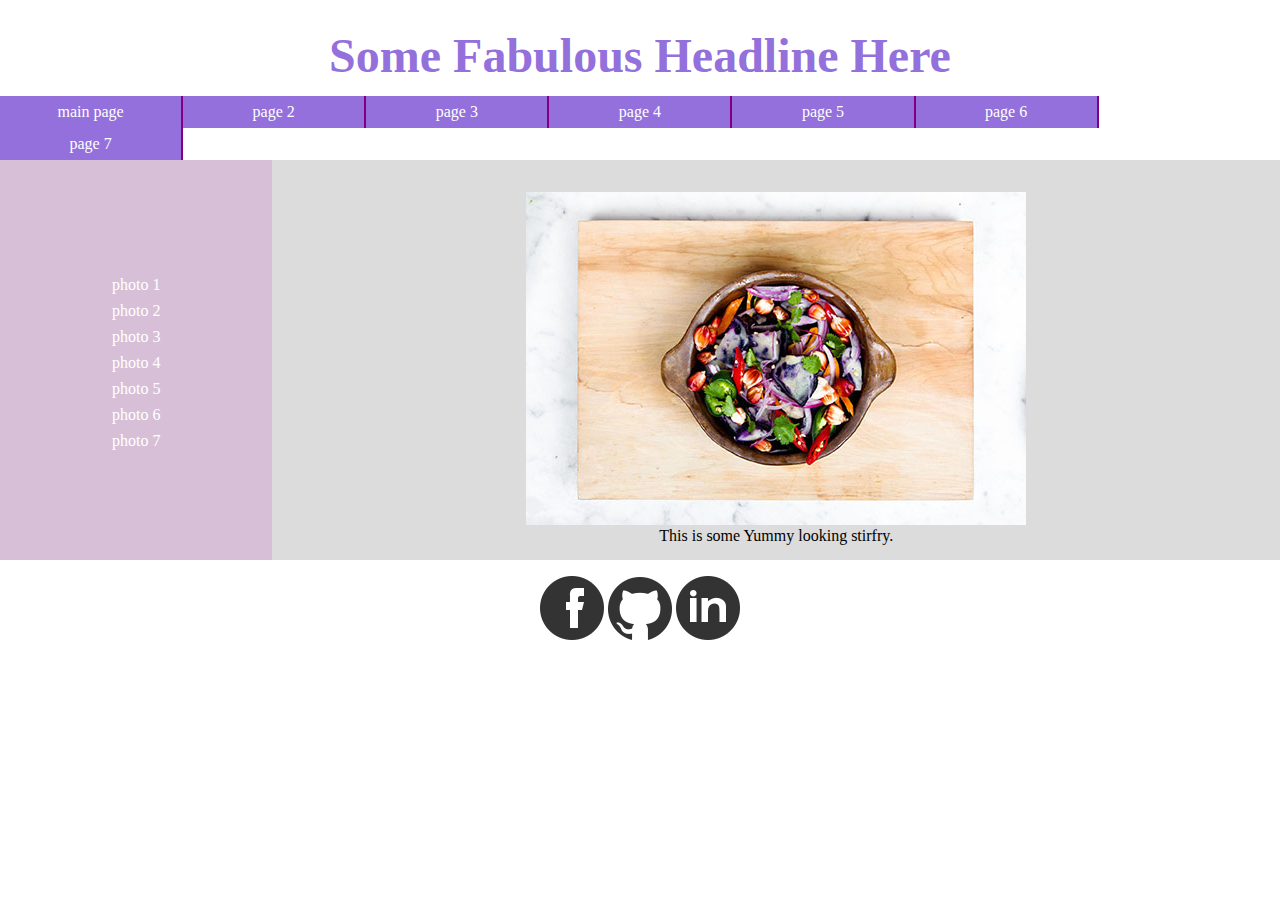
<file: index.html>
<!DOCTYPE html>
<html lang="en">

<head>
  <meta charset="utf-8" />
  <title>Mockup Assignment</title>
  <link rel="stylesheet" type="text/css" href="styles/stylesheet.css">
  <link rel="stylesheet" type="text/css" href="styles/meyer-reset.css">
</head>

<body>
  <!-- content wrapper that encompases all my code so I can center it on the page -->
  <article class="content-wrapper">
    
  <!-- headline and main nav -->
    <header>
      <!-- header with an H1 -->
      <h1>Some Fabulous Headline Here</h1>
      <nav class="main-nav">
        <ul>
          <li><a href="index.html">main page</a></li>
          <li><a href="page2.html">page 2</a></li>
          <li><a href="page3.html">page 3</a></li>
          <li><a href="#">page 4</a></li>
          <li><a href="#">page 5</a></li>
          <li><a href="#">page 6</a></li>
          <li><a href="#">page 7</a></li>
        </ul>
      </nav>
    </header>
    
    <!-- Aside that contains an ul with <a> tags going to new page -->
    <aside>
      <ul>
        <li><a href="#">photo 1</a></li>
        <li><a href="#">photo 2</a></li>
        <li><a href="#">photo 3</a></li>
        <li><a href="#">photo 4</a></li>
        <li><a href="#">photo 5</a></li>
        <li><a href="#">photo 6</a></li>
        <li><a href="#">photo 7</a></li>
      </ul>
    </aside>
    
    <!-- Article or section for gray area with a figure and caption-->
    <article>
      <figure>
        <img src="images/stirfry.jpg" alt="Ymmy food!!">
        <figcaption>This is some Yummy looking stirfry.</figcaption>
      </figure>
    </article>
    <br />
    
    <!-- Footer with 3 images with links to those websites--><footer>
      <a href="https://www.facebook.com/" target="_blank"><img src="images/facebook.png" alt="Facebook"></a>
      <a href="https://github.com/" target="_blank"><img src="images/github.png" alt="Github"></a>
      <a href="https://www.linkedin.com/" target="_blank"><img src="images/linked-in.png" alt="Linkein"></a>
    </footer>
    
  </article><!-- End content-wrapper -->
</body>
</html>
</file>
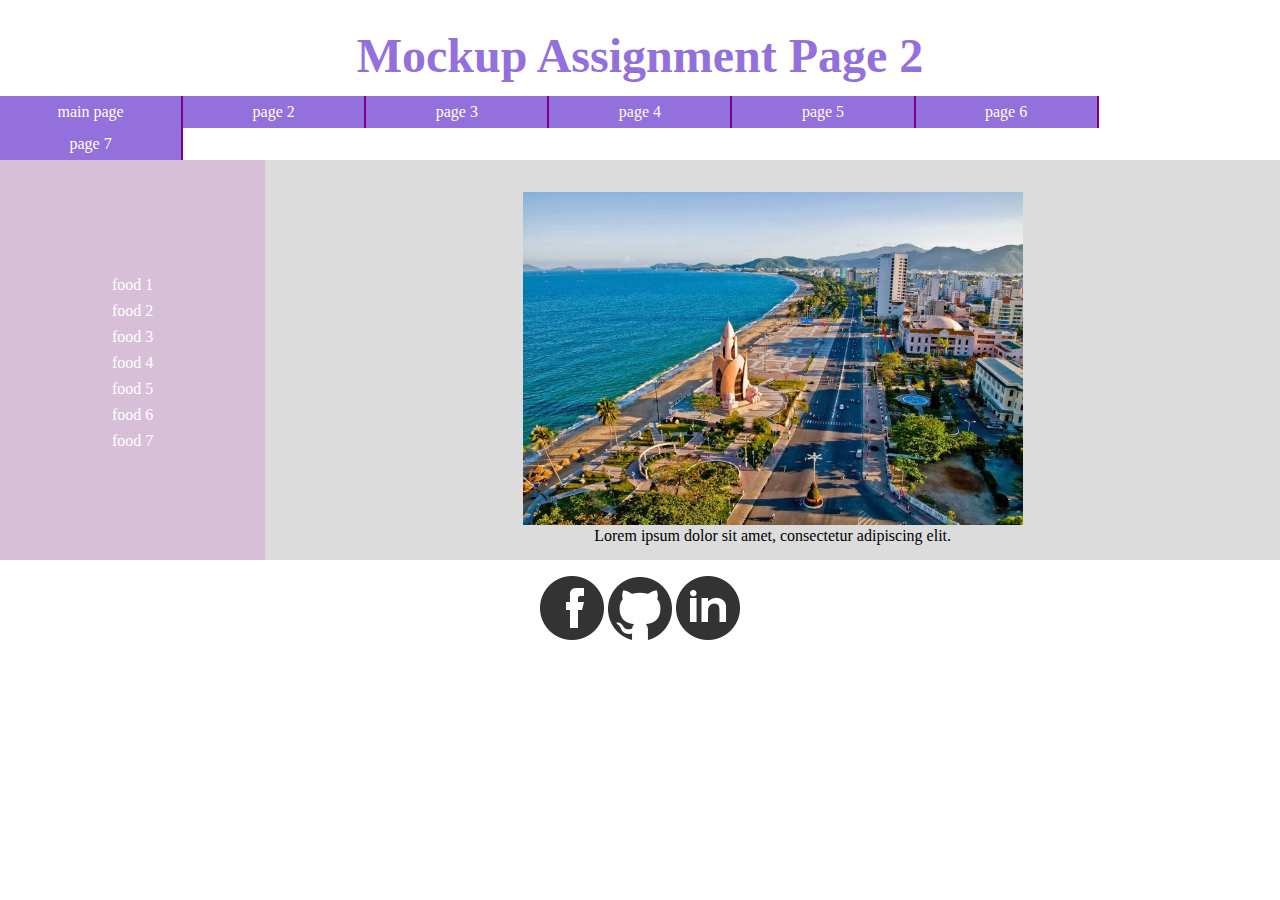
<file: page2.html>
<!DOCTYPE html>
<html lang="en">

<head>
  <meta charset="utf-8" />
  <title>Mockup Assignment Page 2</title>
  <link rel="stylesheet" type="text/css" href="styles/stylesheet.css">
  <link rel="stylesheet" type="text/css" href="styles/meyer-reset.css">
</head>

<body>
  <!-- content wrapper that encompases all my code so I can center it on the page -->
  <article class="content-wrapper">
    
  <!-- headline and main nav -->
    <header>
      <h1>Mockup Assignment Page 2</h1>
      <nav class="main-nav">
        <ul>
          <li><a href="index.html">main page</a></li>
          <li><a href="page2.html">page 2</a></li>
          <li><a href="page3.html">page 3</a></li>
          <li><a href="#">page 4</a></li>
          <li><a href="#">page 5</a></li>
          <li><a href="#">page 6</a></li>
          <li><a href="#">page 7</a></li>
        </ul>
      </nav>
    </header>
    
    <!-- Aside that contains an ul with <a> tags going to new page -->
    <aside>
      <ul>
        <li><a href="#">food 1</a></li>
        <li><a href="#">food 2</a></li>
        <li><a href="#">food 3</a></li>
        <li><a href="#">food 4</a></li>
        <li><a href="#">food 5</a></li>
        <li><a href="#">food 6</a></li>
        <li><a href="#">food 7</a></li>
      </ul>
    </aside>
    
    <!-- Article or section for gray area with a figure and caption-->
    <article>
      <figure>
        <img src="images/Nhatrang1.jpg" alt="Nhatrang pic 1">
        <figcaption>Lorem ipsum dolor sit amet, consectetur adipiscing elit.</figcaption>
      </figure>
    </article>
    <br />
    
    <!-- Footer with 3 images with links to those websites--><footer>
      <a href="https://www.facebook.com/" target="_blank"><img src="images/facebook.png" alt="Facebook"></a>
      <a href="https://github.com/" target="_blank"><img src="images/github.png" alt="Github"></a>
      <a href="https://www.linkedin.com/" target="_blank"><img src="images/linked-in.png" alt="Linkein"></a>
    </footer>
    
  </article><!-- End content-wrapper -->
</body>
</html>
</file>
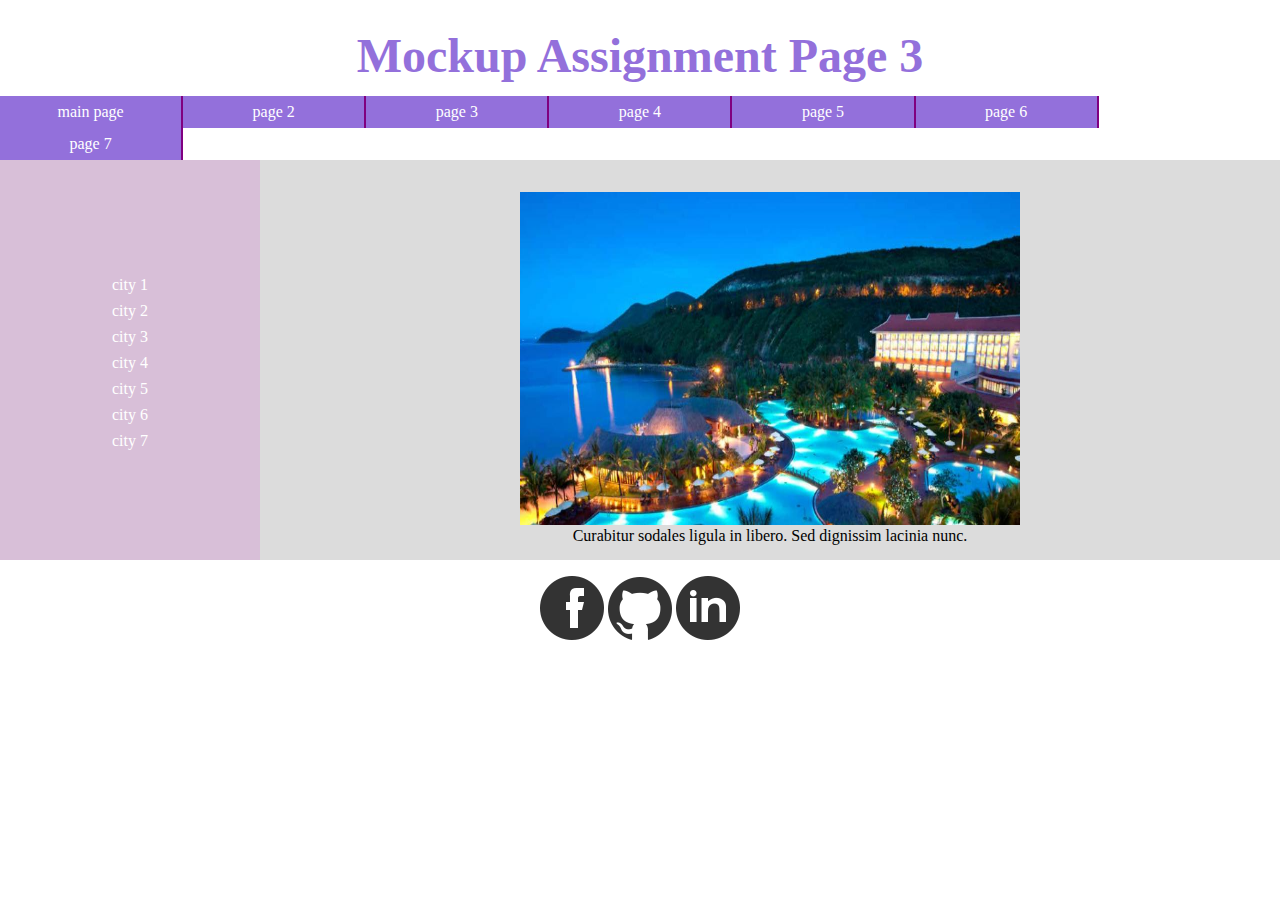
<file: page3.html>
<!DOCTYPE html>
<html lang="en">

<head>
  <meta charset="utf-8" />
  <title>Mockup Assignment Page 3</title>
  <link rel="stylesheet" type="text/css" href="styles/stylesheet.css">
  <link rel="stylesheet" type="text/css" href="styles/meyer-reset.css">
</head>

<body>
  <!-- content wrapper that encompases all my code so I can center it on the page -->
  <article class="content-wrapper">
    
  <!-- headline and main nav -->
    <header>
      <!-- header with an H1 -->
      <h1>Mockup Assignment Page 3</h1>
      <nav class="main-nav">
        <ul>
          <li><a href="index.html">main page</a></li>
          <li><a href="page2.html">page 2</a></li>
          <li><a href="page3.html">page 3</a></li>
          <li><a href="#">page 4</a></li>
          <li><a href="#">page 5</a></li>
          <li><a href="#">page 6</a></li>
          <li><a href="#">page 7</a></li>
        </ul>
      </nav>
    </header>
    
    <!-- Aside that contains an ul with <a> tags going to new page -->
    <aside>
      <ul>
        <li><a href="#">city 1</a></li>
        <li><a href="#">city  2</a></li>
        <li><a href="#">city 3</a></li>
        <li><a href="#">city 4</a></li>
        <li><a href="#">city 5</a></li>
        <li><a href="#">city 6</a></li>
        <li><a href="#">city 7</a></li>
      </ul>
    </aside>
    
    <!-- Article or section for gray area with a figure and caption-->
    <article>
      <figure>
        <img src="images/Nhatrang2.jpg" alt="Nhatrang pic 2">
        <figcaption>Curabitur sodales ligula in libero. Sed dignissim lacinia nunc. </figcaption>
      </figure>
    </article>
    <br />
    
    <!-- Footer with 3 images with links to those websites--><footer>
      <a href="https://www.facebook.com/" target="_blank"><img src="images/facebook.png" alt="Facebook"></a>
      <a href="https://github.com/" target="_blank"><img src="images/github.png" alt="Github"></a>
      <a href="https://www.linkedin.com/" target="_blank"><img src="images/linked-in.png" alt="Linkein"></a>
    </footer>
    
  </article><!-- End content-wrapper -->
</body>
</html>
</file>
<file: styles/stylesheet.css>
body{
  font-family: fantasy;
}

.content-wrapper{
  margin: 0 auto;
  text-align: center;
}

header h1{
  color:mediumpurple;
  text-align: center;
  font-size: 3rem;
  margin: 2rem 0 1rem 0;
}

.main-nav ul{
  list-style-type: none;
  overflow: hidden;
}

.main-nav li{
  float: left;
  border-right: 2px solid purple;
  width: 14.15%;
  background-color: mediumpurple;
}

.main-nav a{
  line-height: 2rem;
  display: block;
  color: white;
  text-decoration: none;
}

aside{
  clear: both;
  background-color:thistle;
  float: left;
  height: 25rem;
}

aside ul{
  list-style-type: none;
  padding: 7rem;
}

aside li{
  padding: 5px 0;
}

aside a{
  text-decoration: none;
  color: white;
}

figure{
  background-color: gainsboro;
  height: 25rem;
  display: block;
}

figure img{
  padding-top: 2rem;
  width: 500px;
  height: 333px;
}

a:hover{
  background-color: purple;
}

footer{
  clear: both;
  text-align: center;
}
</file>
